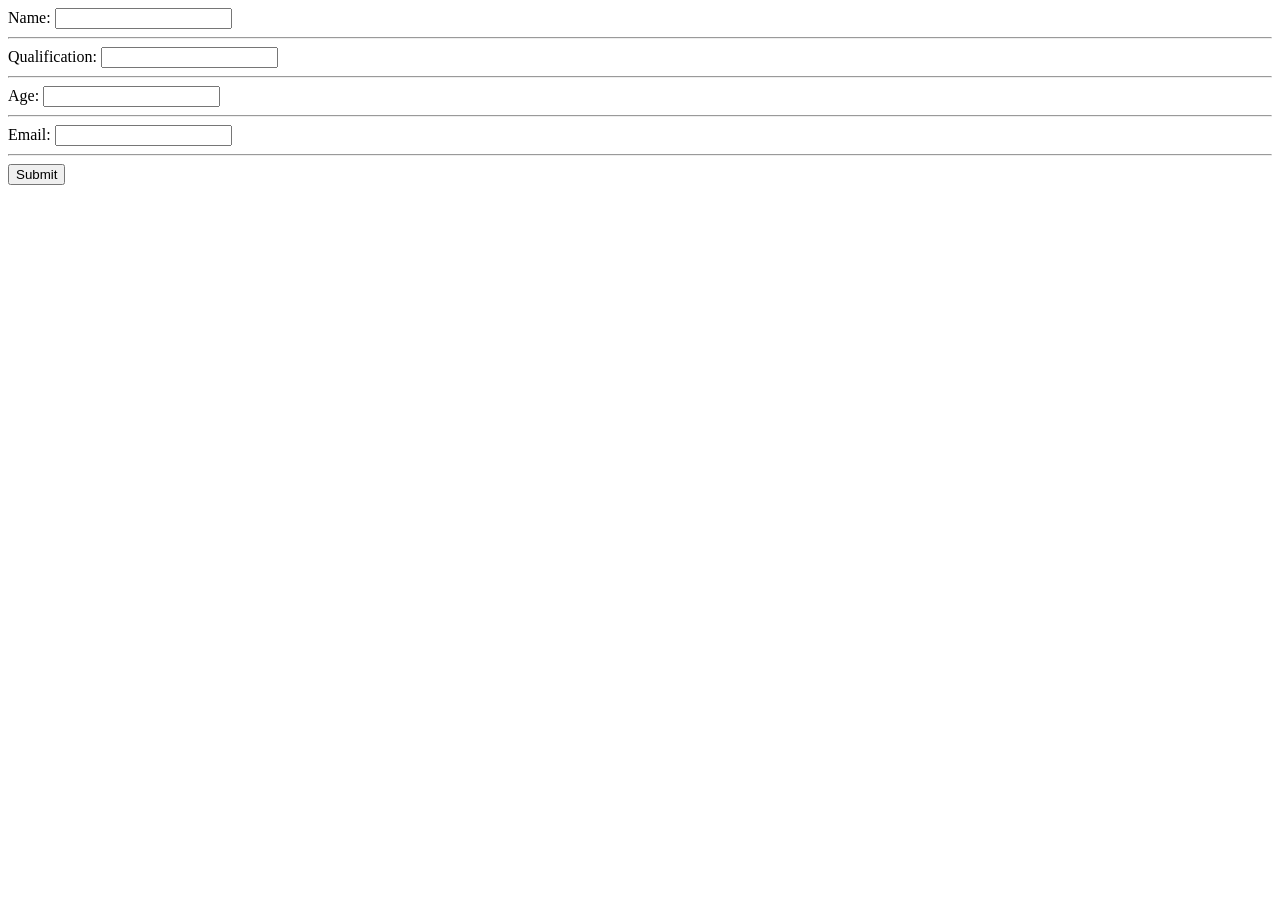
<file: Team Leader MG SANTHOSH/box.html>
<!DOCTYPE html>
<html>
    <head>
    </head>
    <body>
        <div>
            <label> Name: </label>
            <input type="text">
        </div>
        <hr>
        <div>
            <label> Qualification: </label>
            <input type="text">
        </div>
        <hr>
        <div>
            <label> Age: </label>
            <input type="number">
        </div>
        <hr>
        <div>
            <label> Email: </label>
            <input type="email">
        </div>
        <hr>
        <div>
            <input type="submit">
        </div>
    </body>
</html>
</file>
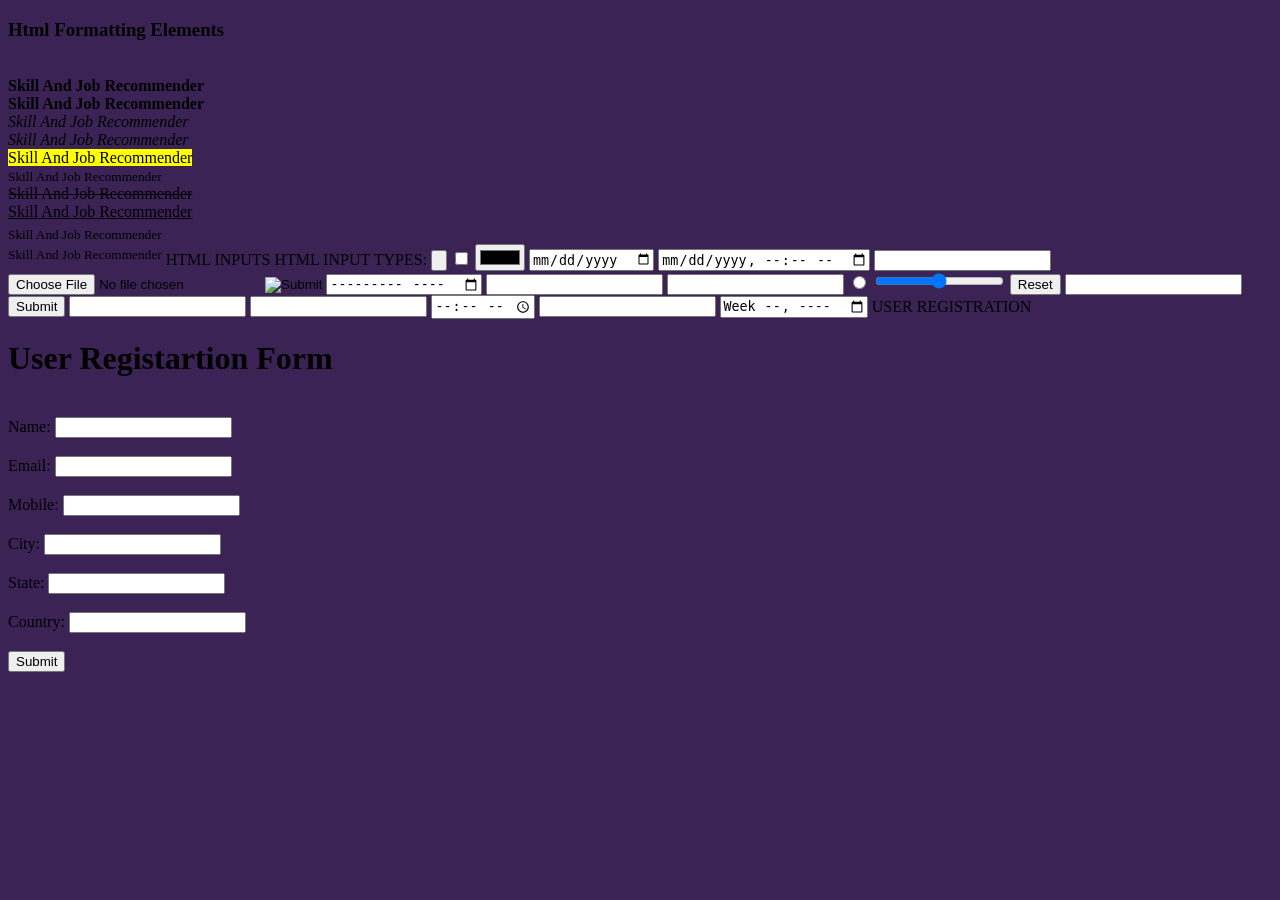
<file: Team Leader MG SANTHOSH/Assignment2/RegistrationPage.html>
<!DOCTYPE html>
<html>
<head>
<title>Assignment1</title>
</head>
<body>
<h3>Html Formatting Elements</h3><br>
<b>Skill And Job Recommender</b><br>
<strong>Skill And Job Recommender</strong><br>
<i>Skill And Job Recommender</i><br>
<em>Skill And Job Recommender</em><br>
<mark>Skill And Job Recommender</mark><br>
<small>Skill And Job Recommender</small><br>
<del>Skill And Job Recommender</del><br>
<ins>Skill And Job Recommender</ins><br>
<sub>Skill And Job Recommender</sub><br>
<sup>Skill And Job Recommender</sup>
</div>
<body>
<html>

HTML INPUTS
HTML INPUT TYPES:
<input type="button">
<input type="checkbox">
<input type="color">
<input type="date">
<input type="datetime-local">
<input type="email">
<input type="file">
<input type="hidden">
<input type="image">
<input type="month">
<input type="number">
<input type="password">
<input type="radio">
<input type="range">
<input type="reset">
<input type="search">
<input type="submit">
<input type="tel">
<input type="text">
<input type="time">
<input type="url">
<input type="week">

USER REGISTRATION
<!DOCTYPE html>
<html>
<head>
<title>Assignment1</title>
</head>
<body style="background-color:rgb(59, 35, 86);">
<form>
<h1>User Registartion Form</h1><br>
<label>Name:</label>
<input type="text" id="name" name ="name"></input><br><br>
<label>Email:</label>
<input type="email" id="email" name ="email"></input><br><br>
<label>Mobile:</label>
<input type="number" id="mobile" name ="mobile"></input><br><br>
<label>City:</label>
<input type ="text" id="city" name ="city"></input><br><br>
<label>State:</label>
<input type ="text" id="state" name ="state"></input><br><br>
<label>Country:</label>
<input type="text" id="country" name ="country"></input><br><br>
<input type="submit" value="Submit"></input>
</form>
<body>
<html>
</file>
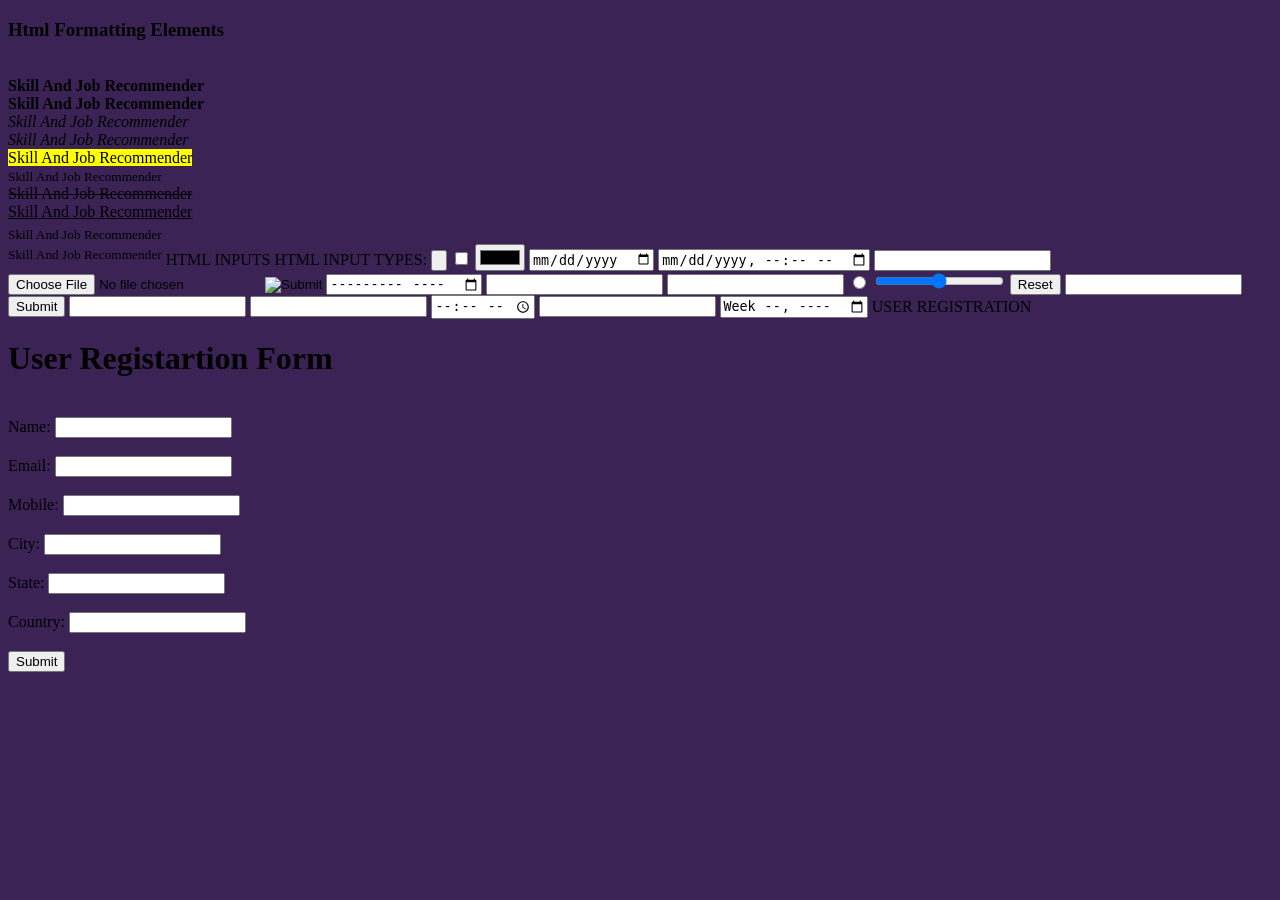
<file: team member 4-ABISHEK RAM.G/assignment 2/RegistrationPage.html>
<!DOCTYPE html>
<html>
<head>
<title>Assignment1</title>
</head>
<body>
<h3>Html Formatting Elements</h3><br>
<b>Skill And Job Recommender</b><br>
<strong>Skill And Job Recommender</strong><br>
<i>Skill And Job Recommender</i><br>
<em>Skill And Job Recommender</em><br>
<mark>Skill And Job Recommender</mark><br>
<small>Skill And Job Recommender</small><br>
<del>Skill And Job Recommender</del><br>
<ins>Skill And Job Recommender</ins><br>
<sub>Skill And Job Recommender</sub><br>
<sup>Skill And Job Recommender</sup>
</div>
<body>
<html>

HTML INPUTS
HTML INPUT TYPES:
<input type="button">
<input type="checkbox">
<input type="color">
<input type="date">
<input type="datetime-local">
<input type="email">
<input type="file">
<input type="hidden">
<input type="image">
<input type="month">
<input type="number">
<input type="password">
<input type="radio">
<input type="range">
<input type="reset">
<input type="search">
<input type="submit">
<input type="tel">
<input type="text">
<input type="time">
<input type="url">
<input type="week">

USER REGISTRATION
<!DOCTYPE html>
<html>
<head>
<title>Assignment1</title>
</head>
<body style="background-color:rgb(59, 35, 86);">
<form>
<h1>User Registartion Form</h1><br>
<label>Name:</label>
<input type="text" id="name" name ="name"></input><br><br>
<label>Email:</label>
<input type="email" id="email" name ="email"></input><br><br>
<label>Mobile:</label>
<input type="number" id="mobile" name ="mobile"></input><br><br>
<label>City:</label>
<input type ="text" id="city" name ="city"></input><br><br>
<label>State:</label>
<input type ="text" id="state" name ="state"></input><br><br>
<label>Country:</label>
<input type="text" id="country" name ="country"></input><br><br>
<input type="submit" value="Submit"></input>
</form>
<body>
<html>
</file>
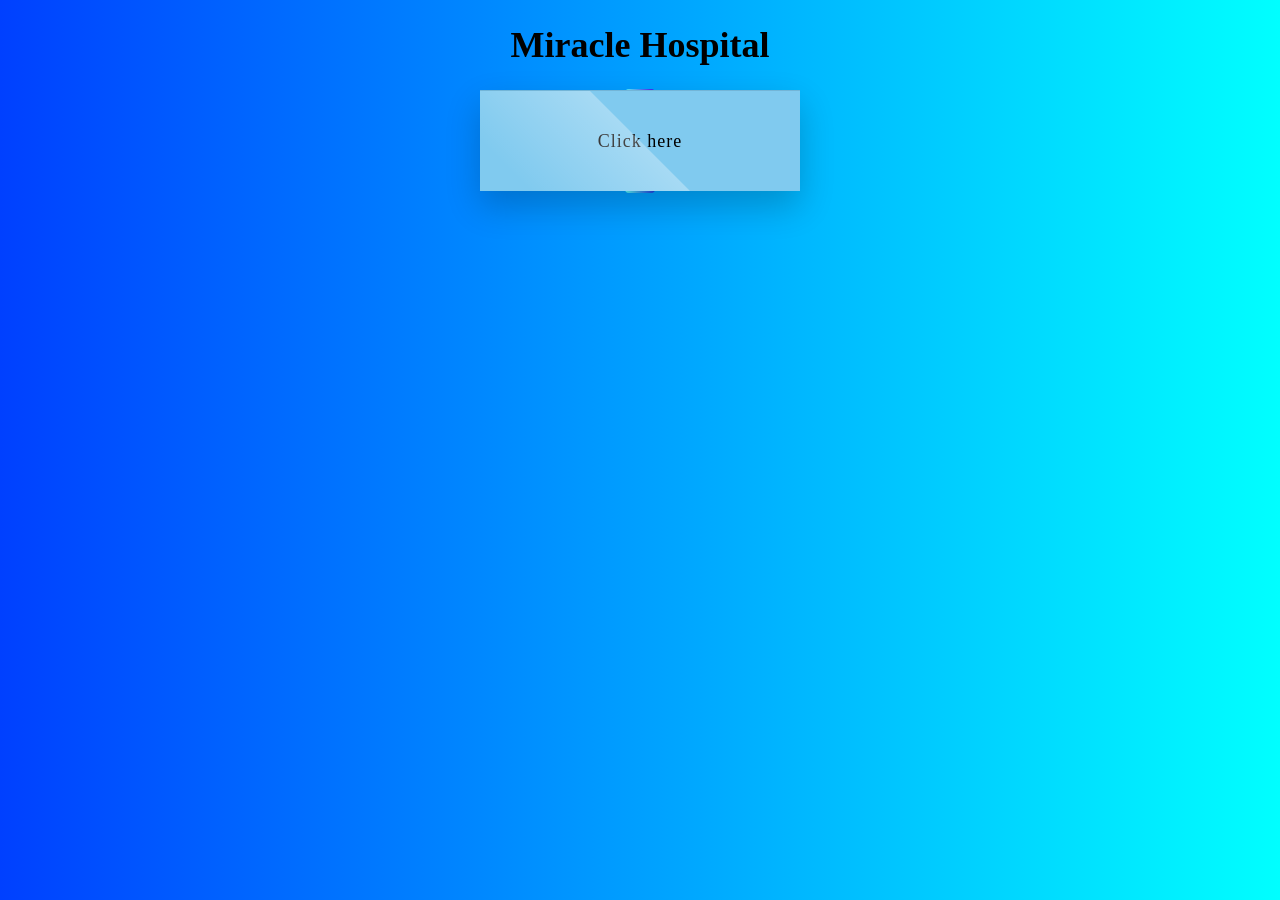
<file: Team Leader MG SANTHOSH/Assignment 3/ChatBot/Chatbot.html>
<!DOCTYPE html>
<html>
    <head>
        <title>Miracle Hospital</title>
        <link rel="stylesheet" href="./CSS.css">
        <style>
           body {
            background-image: url('Chat BG for CSS.jpeg');
            background-size: cover;
            text-align: center;
            align-content: center;
            } 
            button,body{
                background:linear-gradient(to left,#00ffff,#00bfff,#0080ff,#0040ff);
                margin: auto;
                text-align: center;
                align-content: center;
                height: 100px;
                font-size:large;
                font-weight: bold;
                font-family: Bodoni Mt;
              }
        </style>
    </head>
    <body >
        <h1 style="color:rgb(0, 0, 0);">Miracle Hospital</h1>
        <div></div>
        <button name="welcome"><a href="https://web-chat.global.assistant.watson.appdomain.cloud/preview.html?backgroundImageURL=https%3A%2F%2Fus-south.assistant.watson.cloud.ibm.com%2Fpublic%2Fimages%2Fupx-deee1a30-e99b-4577-8e82-eb8bcf8f4ac3%3A%3A6d4e62e2-01ae-4cb8-8780-7deac36243a7&integrationID=318af44c-77b5-4f75-b5b7-e857c128e280&region=us-south&serviceInstanceID=deee1a30-e99b-4577-8e82-eb8bcf8f4ac3"</a>Click here</button>
        <!-- Embed-->
        <script>
  window.watsonAssistantChatOptions = {
    integrationID: "318af44c-77b5-4f75-b5b7-e857c128e280", // The ID of this integration.
    region: "us-south", // The region your integration is hosted in.
    serviceInstanceID: "deee1a30-e99b-4577-8e82-eb8bcf8f4ac3", // The ID of your service instance.
    onLoad: function(instance) { instance.render(); }
  };
  setTimeout(function(){
    const t=document.createElement('script');
    t.src="https://web-chat.global.assistant.watson.appdomain.cloud/versions/" + (window.watsonAssistantChatOptions.clientVersion || 'latest') + "/WatsonAssistantChatEntry.js";
    document.head.appendChild(t);
  });
</script>
    </body>
</html>
</file>
<file: Team Leader MG SANTHOSH/Assignment 3/ChatBot/CSS.css>
button{
    position: relative;
    width: 320px;
    height:55px;
    margin:3% auto;
    color: white;
    font-size: 15px;
    background: rgb(128, 202, 239);
    padding: 10px 30px;
    border-radius: 20px;
    border: none;
  }
  button a
  {
    position: absolute;
    top:0;
    left:0;
    width:100%;
    height:100%;
    display: flex;
    justify-content: center;
    align-items: center;
    background:rgb(128, 202, 239);
    box-shadow: 0 15px 35px rgba(0,0,0,.2);
    border-top: 1px solid rgba(0, 0, 0, 0.1);
    border-bottom: 1px solid rgba(128, 202, 239,0.1)
    border-radius: 30px;
    color: rgb(0, 0, 0);
    z-index:1;
    font-weight:400;
    letter-spacing:1px;
    text-decoration:none;
    overflow:hidden;
    transition: 0.2s;
    backdrop-filter: blur(15px);
  }
  button:hover a{
    letter-spacing:3px;
  }
  button a::before
  {
    content: '';
    position: absolute;
    top:0;
    left:0;
    width: 50%;
    height: 100%;
    background: linear-gradient(to left,rgba(255,255,255,0.3),transparent);
    transform: skew(45deg) translateX(0);
    transition: 0.2s;
  }
  button:hover a::before
  {
    transform: skew(45deg) translateX(200%);
  }
  button::before
  {
    content: '';
    position: absolute;
    left:50%;
    transform: translateX(-50%);
    bottom: -3px;
    width:30px;
    height: 8px;
    background: linear-gradient(to right,rgb(92, 255, 252),rgb(29, 59, 230));
    border-radius: 10px;
    transition: 0.2s;
    transition-delay: 0;
  }
  
  button:hover::before
  {
    bottom: 0;
    height: 50%;
    width: 80%;
    border-radius: 30px;
    transition-delay: 0.5s;
  }
  button::after
  {
    content: '';
    position: absolute;
    left:50%;
    transform: translateX(-50%);
    top: -1px;
    width:30px;
    height: 8px;
    background: linear-gradient(to right,rgb(92, 255, 252),rgb(72, 12, 240));
    border-radius: 20px;
    transition: .5s;
    transition-delay: 0;
  }
  button:hover::after
  {
    bottom: 0;
    height: 50%;
    width: 80%;
    border-radius: 30px;
    transition-delay: 0.5s;
  }
</file>
